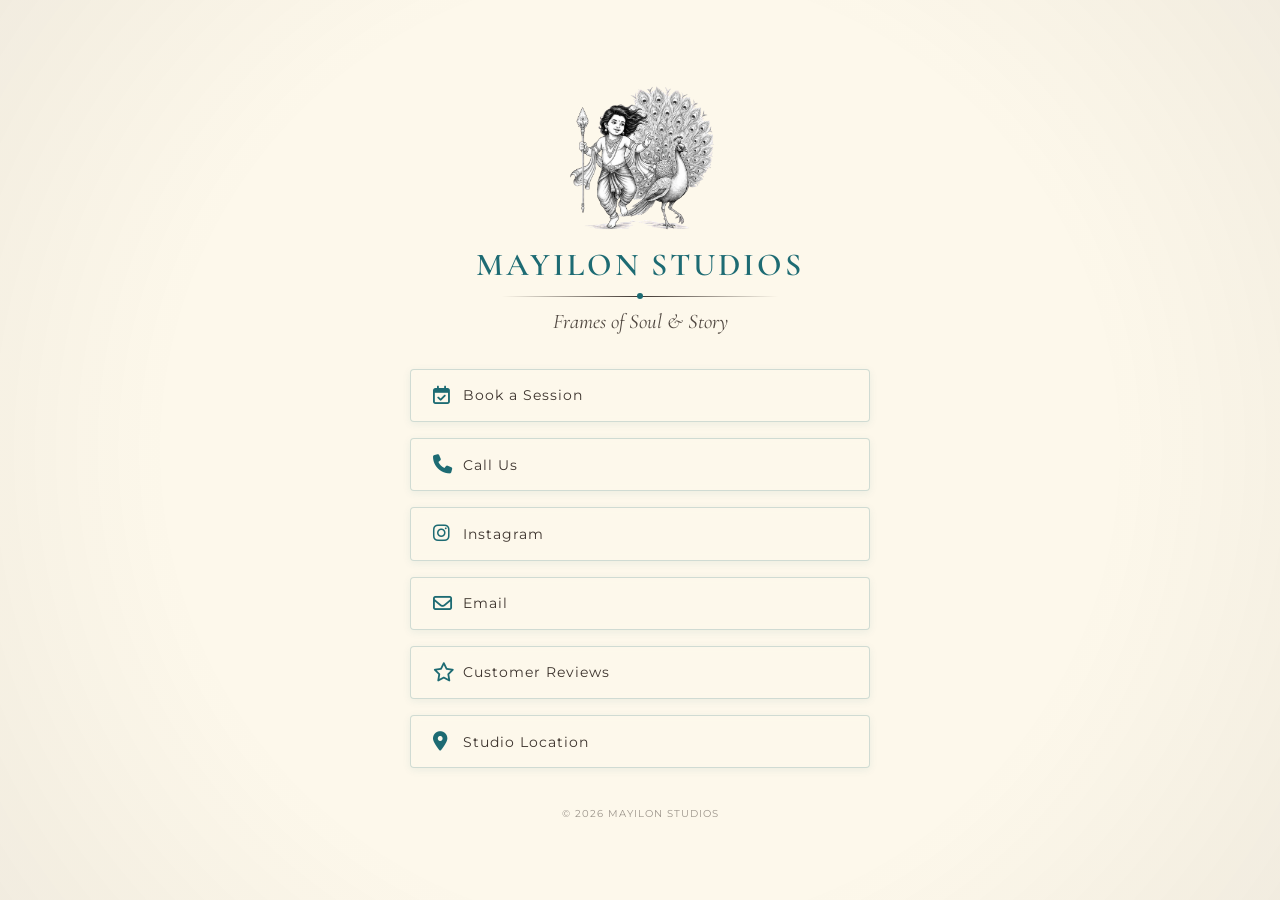
<file: index.html>
<!DOCTYPE html>
<html lang="en">
<head>
    <meta charset="UTF-8">
    <meta name="viewport" content="width=device-width, initial-scale=1.0">
    <title>Mayilon Studios | Link Hub</title>
    <!-- Google Fonts for Cinematic Typography -->
    <link rel="preconnect" href="https://fonts.googleapis.com">
    <link rel="preconnect" href="https://fonts.gstatic.com" crossorigin>
    <link href="https://fonts.googleapis.com/css2?family=Cormorant+Garamond:ital,wght@0,400;0,600;1,400&family=Montserrat:wght@300;400;500&display=swap" rel="stylesheet">
    <!-- FontAwesome for Elegant Icons -->
    <link rel="stylesheet" href="https://cdnjs.cloudflare.com/ajax/libs/font-awesome/6.4.0/css/all.min.css">
    <link rel="stylesheet" href="css/style.css">
</head>
<body>

    <!-- Cinematic Subtle Vignette Background overlay -->
    <div class="vignette"></div>

    <div class="hub-container">
        <!-- Profile / Header Section -->
        <header class="studio-header">
            <div class="logo-wrapper">
                <!-- Fallback to your assets/logo.png -->
                <img src="assets/logo.png" alt="Mayilon Studios Logo" class="studio-logo" onerror="this.style.display='none';">
                <!-- Text alternative styled exactly like the brand if image isn't loaded yet -->
                <h1 class="brand-title">MAYILON STUDIOS</h1>
            </div>
            
            <div class="divider">
                <span class="dot"></span>
            </div>

            <p class="tagline">Frames of Soul & Story</p>
            
            
            
        </header>

        <!-- Links Section -->
        <main class="links-container">
            
            <a href="https://wa.me/919655776607?text=Hi%20Mayilon%20Studios!%20I'd%20like%20to%20enquire%20about%20your%20photography%20services." target="_blank" class="link-card">
                <i class="fa-regular fa-calendar-check icon"></i>
                <span class="link-text">Book a Session</span>
                <i class="fa-solid fa-chevron-right arrow"></i>
            </a>

            <a href="tel:+919655776607" class="link-card">
                <i class="fa-solid fa-phone icon"></i>
                <span class="link-text">Call Us</span>
                <i class="fa-solid fa-chevron-right arrow"></i>
            </a>

            <a href="https://instagram.com/mayilonstudios" target="_blank" class="link-card">
                <i class="fa-brands fa-instagram icon"></i>
                <span class="link-text">Instagram</span>
                <i class="fa-solid fa-chevron-right arrow"></i>
            </a>

            <a href="https://mail.google.com/mail/?view=cm&fs=1&to=mayilonstudios@gmail.com" target="_blank" class="link-card">
                <i class="fa-regular fa-envelope icon"></i>
                <span class="link-text">Email</span>
                <i class="fa-solid fa-chevron-right arrow"></i>
            </a>

            <a href="https://g.page/r/CS6w-KER4wKwEBI/review" class="link-card">
                <i class="fa-regular fa-star icon"></i>
                <span class="link-text">Customer Reviews</span>
                <i class="fa-solid fa-chevron-right arrow"></i>
            </a>

            <a href="https://maps.google.com/?q=Padhunagar,kalappakaadu,Aranthangi,Tamilnadu" target="_blank" class="link-card">
                <i class="fa-solid fa-location-dot icon"></i>
                <span class="link-text">Studio Location</span>
                <i class="fa-solid fa-chevron-right arrow"></i>
            </a>

        </main>

        <!-- Footer / Location Context -->
        <footer class="studio-footer">
            <p class="copyright">&copy; 2026 Mayilon Studios</p>
        </footer>
    </div>

</body>
</html>
</file>
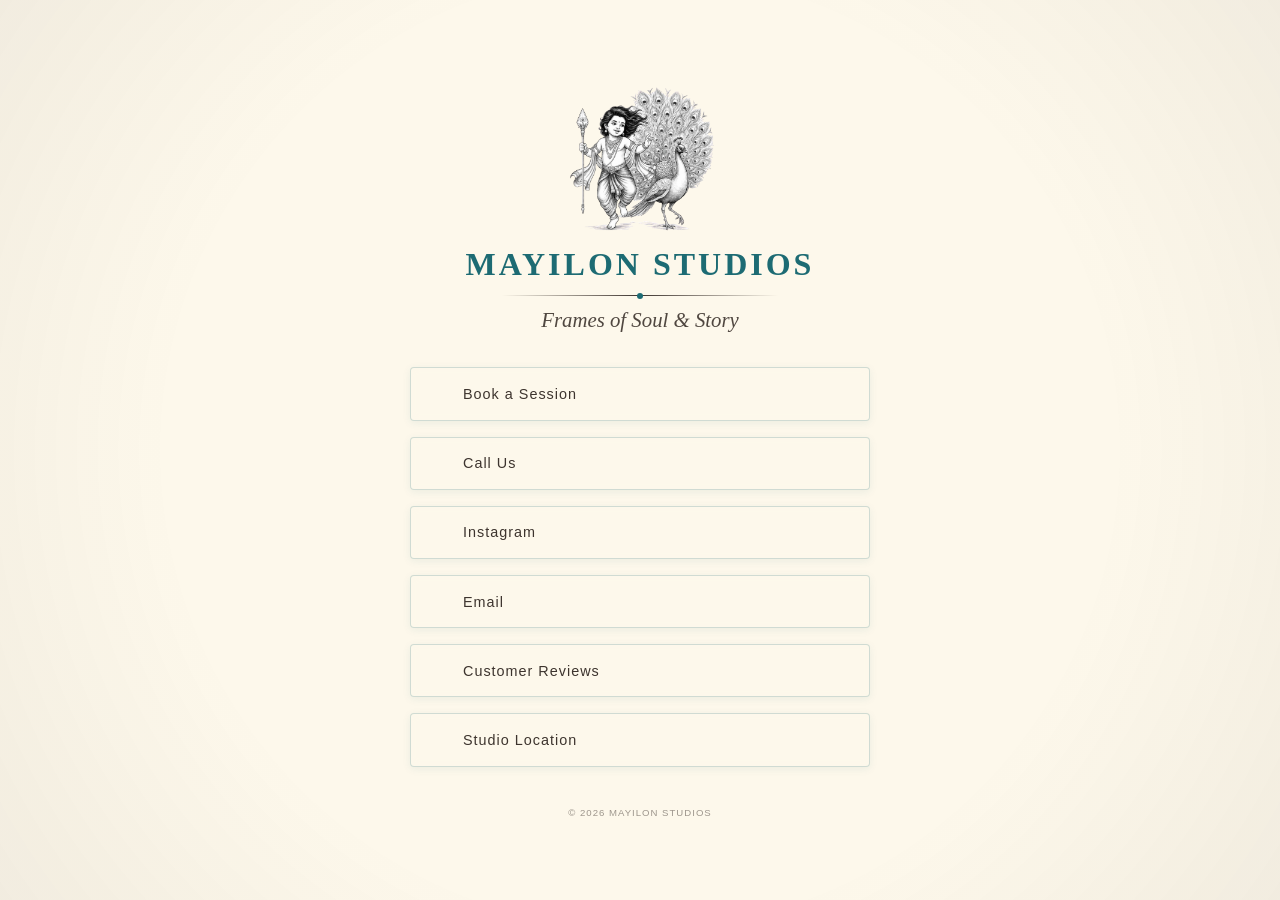
<file: qr/index.html>
<!DOCTYPE html>
<html lang="en">
<head>
    <meta charset="UTF-8">
    <meta name="viewport" content="width=device-width, initial-scale=1.0">
    <title>Redirecting to Mayilon Studios...</title>
    
    <meta http-equiv="refresh" content="0; url=../index.html">
    
    <style>
        body {
            background-color: #FDF8EB; /* Matching your cream brand color */
            color: #1D6B73;           /* Matching your teal brand color */
            font-family: sans-serif;
            display: flex;
            justify-content: center;
            align-items: center;
            height: 100vh;
            margin: 0;
            text-align: center;
        }
        a {
            color: #1D6B73;
            font-weight: bold;
            text-decoration: underline;
        }
    </style>
</head>
<body>
    <p>Loading your experience... <br> If it doesn't load automatically, <a href="../index.html">click here</a>.</p>
</body>
</html>
</file>
<file: css/style.css>
/* Color Palette Root Elements extracted from your business card */
:root {
    --bg-cream: #FDF8EB;       /* Warm, nostalgic canvas background */
    --teal-brand: #1D6B73;     /* Elegant cinematic teal headline color */
    --text-charcoal: #3D342E;   /* Poetic, soft dark text color for contrast */
    --white-translucent: rgba(255, 255, 255, 0.4);
    --shadow-subtle: rgba(29, 107, 115, 0.08);
}

* {
    box-sizing: border-box;
    margin: 0;
    padding: 0;
}

body {
    background-color: var(--bg-cream);
    color: var(--text-charcoal);
    font-family: 'Montserrat', sans-serif;
    min-height: 100vh;
    display: flex;
    justify-content: center;
    align-items: center;
    padding: 20px;
    position: relative;
    overflow-x: hidden;
}

/* Vignette gives it a soft film-photographic depth look */
.vignette {
    position: fixed;
    top: 0;
    left: 0;
    width: 100%;
    height: 100%;
    background: radial-gradient(circle, transparent 60%, rgba(61, 52, 46, 0.06) 100%);
    pointer-events: none;
    z-index: 1;
}

.hub-container {
    width: 100%;
    max-width: 480px;
    position: relative;
    z-index: 2;
    display: flex;
    flex-direction: column;
    align-items: center;
    padding: 20px 10px;
}

/* Header & Identity */
.studio-header {
    text-align: center;
    margin-bottom: 35px;
    width: 100%;
}

.logo-wrapper {
    margin-bottom: 12px;
}

.studio-logo {
    max-width: 150px;
    height: auto;
    margin-bottom: 10px;
}

.brand-title {
    font-family: 'Cormorant Garamond', serif;
    font-size: 2rem;
    color: var(--teal-brand);
    letter-spacing: 3px;
    font-weight: 600;
}

.tagline {
    font-family: 'Cormorant Garamond', serif;
    font-style: italic;
    font-size: 1.3rem;
    color: var(--text-charcoal);
    margin-top: 2px;
    opacity: 0.9;
}

/* Divider styling pulled from the logo design details */
.divider {
    display: flex;
    align-items: center;
    justify-content: center;
    margin: 12px auto;
    width: 60%;
    height: 1px;
    background: linear-gradient(to right, transparent, var(--text-charcoal), transparent);
    position: relative;
}

.divider .dot {
    width: 6px;
    height: 6px;
    background-color: var(--teal-brand);
    border-radius: 50%;
    position: absolute;
}

.services-list {
    font-size: 0.65rem;
    text-transform: uppercase;
    letter-spacing: 2px;
    opacity: 0.75;
    font-weight: 400;
}

/* Links Layout */
.links-container {
    width: 100%;
    display: flex;
    flex-direction: column;
    gap: 16px;
    margin-bottom: 40px;
}

/* Poetic & Responsive Interactive Cards */
.link-card {
    display: flex;
    align-items: center;
    padding: 16px 22px;
    background-color: rgba(253, 248, 235, 0.6);
    border: 1px solid rgba(29, 107, 115, 0.2);
    border-radius: 4px; /* Structured look matching the card frame */
    text-decoration: none;
    color: var(--text-charcoal);
    transition: all 0.4s cubic-bezier(0.25, 1, 0.5, 1);
    box-shadow: 0 2px 8px var(--shadow-subtle);
    backdrop-filter: blur(4px);
}

.link-card .icon {
    font-size: 1.2rem;
    color: var(--teal-brand);
    width: 30px;
    text-align: left;
    transition: transform 0.3s ease;
}

.link-text {
    font-size: 0.9rem;
    font-weight: 400;
    letter-spacing: 1px;
    flex-grow: 1;
}

.link-card .arrow {
    font-size: 0.8rem;
    opacity: 0;
    color: var(--teal-brand);
    transition: all 0.3s ease;
    transform: translateX(-5px);
}

/* Interactive States */
.link-card:hover {
    background-color: var(--teal-brand);
    color: var(--bg-cream);
    border-color: var(--teal-brand);
    transform: translateY(-2px);
    box-shadow: 0 6px 20px rgba(29, 107, 115, 0.15);
}

.link-card:hover .icon,
.link-card:hover .arrow {
    color: var(--bg-cream);
    opacity: 1;
    transform: translateX(0);
}

/* Elegant callout style for booking sessions */
.link-card.highlight {
    background-color: rgba(29, 107, 115, 0.05);
    border: 1px dashed var(--teal-brand);
}

/* Footer & Details */
.studio-footer {
    text-align: center;
    width: 100%;
}

.location-text {
    font-family: 'Cormorant Garamond', serif;
    font-size: 1rem;
    line-height: 1.5;
    opacity: 0.8;
    margin-bottom: 15px;
}

.copyright {
    font-size: 0.6rem;
    text-transform: uppercase;
    letter-spacing: 1px;
    opacity: 0.5;
}

/* Smooth adjustments for larger or very tiny devices */
@media (max-width: 360px) {
    .brand-title { font-size: 1.7rem; }
    .tagline { font-size: 1.1rem; }
    .link-card { padding: 14px 18px; }
}
</file>
